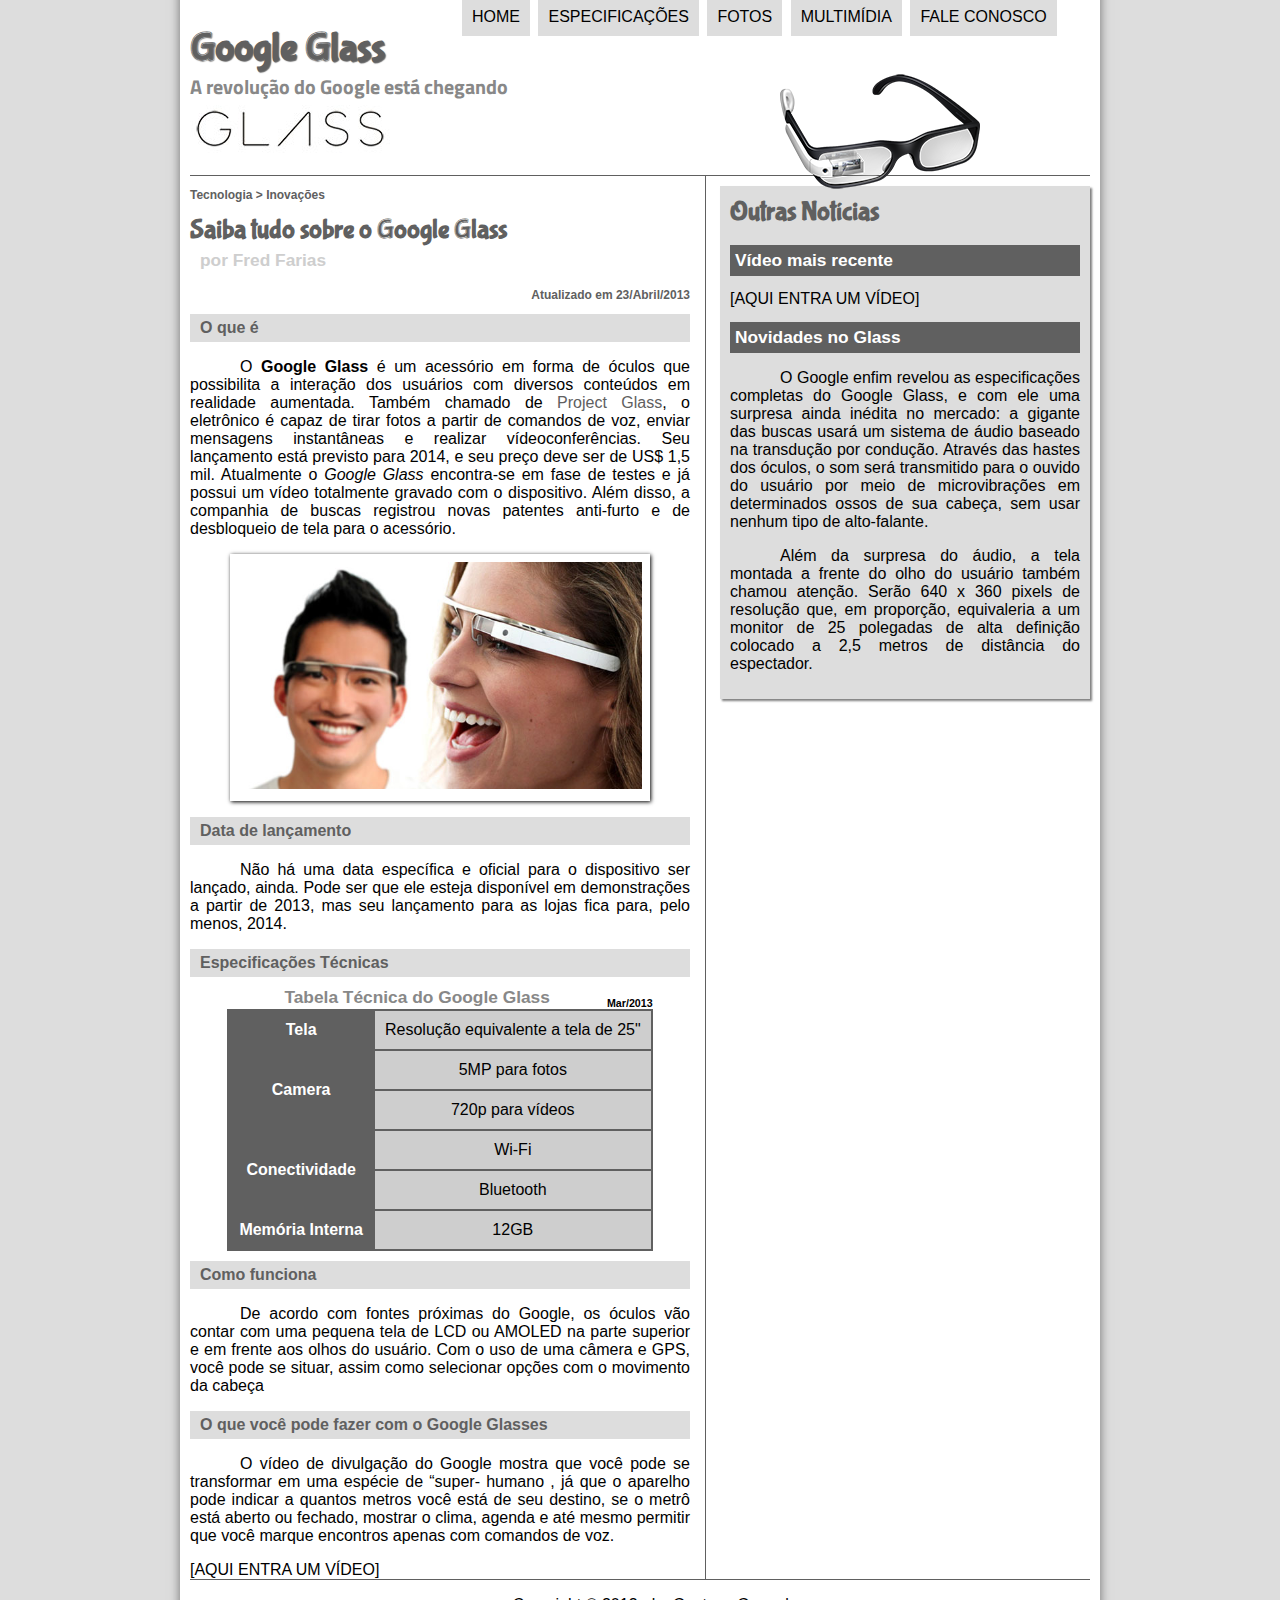
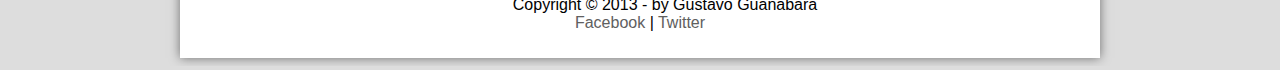
<file: index.html>
<!DOCTYPE html>
<html lang="pt-br">
	<head>
		<link rel="stylesheet" href="_css/estilo.css" type="text/css"/>
		<meta charset="UTF-8" />
		<title>Tudo sobre Google Glass</title>
	</head>
	<body>
	<div id="interface">
		<header id="cabecalho">
		<hgroup>
			<h1>Google Glass</h1>
			<h2>A revolução do Google está chegando</h2>
		</hgroup>
		
		<img id="icone" src="_imagens/glass-oculos-preto-peq.png" />

		<nav id="menu"> 
			<h1>Menu Principal</h1>
		
			<ul>
				<li><a href="index.html">Home</a></li>
				<li><a href="specs.html">Especificações</a></li>
				<li><a href="fotos.html">Fotos</a></li>
				<li><a href="multimidia.html">Multimídia</a></li>
				<li><a href="fale-conosco.html">Fale conosco</a></li>
			</ul>
		</nav>
		</header>
		<section id="corpo">
			<article id="noticia-principal">
				<header id="cabecalho-artigo">
					<hgroup>
						<h3>Tecnologia > Inovações</h3>
						<h1>Saiba tudo sobre o Google Glass</h1>
						<h2>por Fred Farias</h2>
						<h3 class="direita">Atualizado em 23/Abril/2013</h3>
					</hgroup>
				</header>
				<h2>O que é</h2>
				<p>
					O <span style="font-weight: bold">Google Glass</span> é um acessório em forma de óculos que possibilita a interação dos usuários com diversos conteúdos em realidade aumentada. Também chamado de <a href="http://glass.google.com" target="_blank">Project Glass</a>, o eletrônico é capaz de tirar fotos a partir de comandos de voz, enviar mensagens instantâneas e realizar vídeo&shy;conf&shy;erên&shy;cias. Seu lançamento está previsto para 2014, e seu preço deve ser de US$ 1,5 mil. Atualmente o <em>Google Glass</em> encontra-se em fase de testes e já possui um vídeo totalmente gravado com o dispositivo. Além disso, a companhia de buscas registrou novas patentes anti-furto e de desbloqueio de tela para o acessório.
				</p>

				<figure class="foto-legenda">
					<img src="_imagens/glass-quadro-homem-mulher.jpg" />
					<figcaption>
						<h3>Google glass</h3>
						<p>
							Uma nova maneira de ver o mundo!
						</p>
					</figcaption>
				</figure>

				<h2>Data de lançamento</h2>
				<p>
					Não há uma data específica e oficial para o dispositivo ser lançado, ainda. Pode ser que ele esteja disponível em demonstrações a partir de 2013, mas seu lançamento para as lojas fica para, pelo menos, 2014.
				</p>

				<h2>Especificações Técnicas</h2>
				
				<table id="tabelaspec">
					<caption>Tabela Técnica do Google Glass <span>Mar/2013</span></caption>
	
					<tr>
						<td class="ce">Tela</td>
						<td class="cd">Resolução equivalente a tela de 25"</td>
					</tr>
					<tr>
						<td class="ce" rowspan="2">Camera</td>
						<td class="cd">5MP para fotos</td>
					</tr>
					<tr>
						<td class="cd">720p para vídeos</td>
					</tr>
					<tr>
						<td class="ce" rowspan="2">Conectividade</td>
						<td class="cd">Wi-Fi</td>
					</tr>
					<tr>
						<td class="cd">Bluetooth</td>
					</tr>
					<tr>
						<td class="ce">Memória Interna</td>
						<td class="cd">12GB</td>
					</tr>
				</table>
				<h2>Como funciona</h2>
				<p>
					De acordo com fontes próximas do Google, os óculos vão contar com uma pequena tela de LCD ou AMOLED na parte superior e em frente aos olhos do usuário. Com o uso de uma câmera e GPS, você pode se situar, assim como selecionar opções com o movimento da cabeça
				</p>

				<h2>O que você pode fazer com o Google Glasses</h2>
				<p>
					O vídeo de divulgação do Google mostra que você pode se transformar em uma espécie de “super-
					<wbr>humano</wbr>
					, já que o aparelho pode indicar a quantos metros você está de seu destino, se o metrô está aberto ou fechado, mostrar o clima, agenda e até mesmo permitir que você marque encontros apenas com comandos de voz.
				</p>

				[AQUI ENTRA UM VÍDEO]
			</article>
		</section>
		<aside id="lateral">
				<h1>Outras Notícias</h1>
				<h2>Vídeo mais recente</h2>

				[AQUI ENTRA UM VÍDEO]

				<h2>Novidades no Glass</h2>
				<p>
					O Google enfim revelou as especificações completas do Google Glass, e com ele uma surpresa ainda inédita no mercado: a gigante das buscas usará um sistema de áudio baseado na transdução por condução. Através das hastes dos óculos, o som será transmitido para o ouvido do usuário por meio de microvibrações em determinados ossos de sua cabeça, sem usar nenhum tipo de alto-falante.
				</p>

				<p>
					Além da surpresa do áudio, a tela montada a frente do olho do usuário também chamou atenção. Serão 640 x 360 pixels de resolução que, em proporção, equivaleria a um monitor de 25 polegadas de alta definição colocado a 2,5 metros de distância do espectador.
				</p>
		</aside>
		<footer id="rodape">
				<p>
					Copyright &copy; 2013 - by Gustavo Guanabara <br/> 
					<a href="http://facebook.com/cursosemvideo" target="_blank">Facebook</a>  | 
					<a href="http://twitter.com/cursosemvideo" target="_blank">Twitter</a>
				</p>
		</footer>
		</div>
	</body>
</html>
</file>
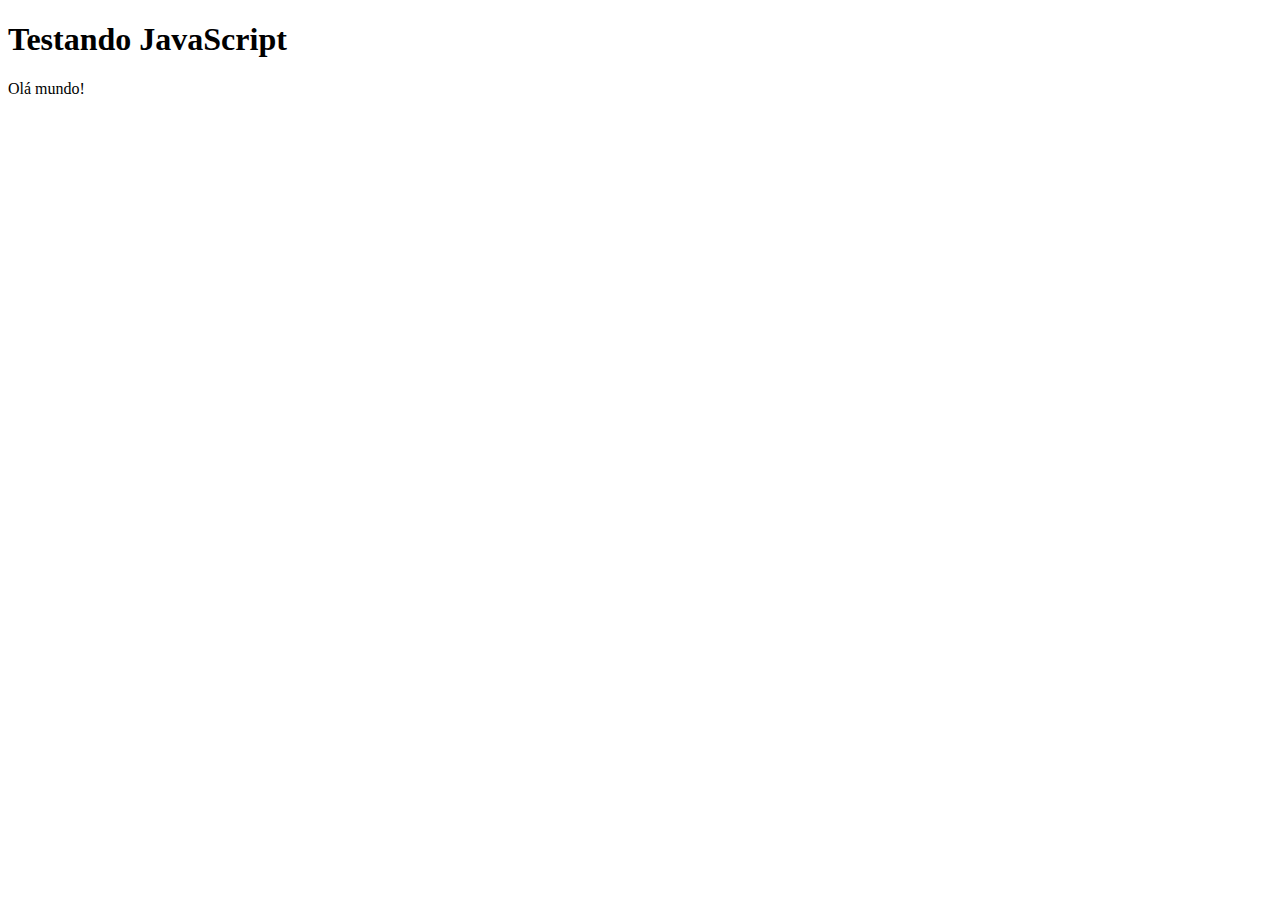
<file: testejs01.html>
<!DOCTYPE html>
<html lang="pt-br">
	<head>
		<meta charset="utf-8">

		<title>testejs01</title>
	</head>
	<body>
		<h1>Testando JavaScript</h1>
		<script>
			alert("olá mundo!");
			document.write("Olá mundo!")
		</script>
	</body>
</html>
</file>
<file: _css/estilo.css>
@charset "UTF-8";
@import url(http://fonts.googleapis.com/css?family=Titillium+Web);
@font-face{
	font-family: 'FonteLogo';
	src: url("../_fonts/bubblegum-sans-regular.otf");
}

body{
	background-color: #DDDDDD;
	color: rgba(0,0,0,1);
	font-family: Arial, sans-serif;
}

div#interface{
	width: 900px;
	background-color: #FFFFFF;
	margin: -20px auto 0px auto;
	box-shadow: 0px 0px 10px rgba(0,0,0,.5);
	padding: 10px;
}

p{
	text-align: justify;
	text-indent: 50px;
}

a {
	color: #606060;
	text-decoration: none;
}

a:hover {
	text-decoration: underline;
}

header#cabecalho img#icone{
	position: absolute;
	left: 780px;
	top: 70px;
}

header#cabecalho{
	border-bottom: 1px #606060 solid;
	height: 150px;
	background: url("../_imagens/glass-logo-peq.jpg") no-repeat 0px 80px;
}

header#cabecalho h1{
	font-family: 'FonteLogo', sans-serif;
	font-size: 30pt;
	color: #606060;
	text-shadow: 1px 1px 1px rgba(0,0,0,.6);
	padding: 0px;
	margin-bottom: 0px;
}

header#cabecalho h2{
	font-family: 'Titillium Web', sans-serif;
	font-size: 15pt;
	color: #888888;
	padding: 0px;
	margin-top: 0px;
}

/*Fomatação de imagens com legenda */
figure.foto-legenda{
	position: relative;
	border: 8px solid white;
	box-shadow: 1px 1px 4px black;
}

figure.foto-legenda img{
	width: 100%;
	height: 100%;
}

figure.foto-legenda figcaption{
	opacity: 0;
	position: absolute;
	top: 0px;
	background-color: rgba(0,0,0,.4);
	color: white;
	width: 100%;
	height: 100%;
	padding: 10px;
	box-sizing: border-box;
	transition: 1s;
}

figure.foto-legenda:hover figcaption{
	opacity: 1;
}

/*Formatação do menu*/

nav#menu{
	display: block;
}

nav#menu ul{
	list-style: none;
	text-transform: uppercase;
	position: absolute;
	top: -20px;
	left: 420px;
}

nav#menu li{
	display: inline-block;
	background-color: #dddddd;
	padding: 10px;
	margin: 2px;
	transition: 1s;
}

nav#menu li:hover{
	background-color: #606060;
}

nav#menu h1{
	display: none;
}

nav#menu a{
	color: #000000;
	text-decoration: none;
}

nav#menu a:hover{
	color: #FFFFFF;
	text-decoration: underline;
}

section#corpo {
	display: block;
	width: 500px;
	float: left;
	border-right: 1px solid #606060;
	padding-right: 15px;
}

article#noticia-principal h2{
	font-size: 12pt;
	color: #606060;
	background-color: #DDDDDD;
	padding: 5px 0px 5px 10px;
	margin: 10px 0px 10px 0px;
}

header#cabecalho-artigo h1{
	font-family: 'FonteLogo', sans-serif;
	font-size: 20pt;
	color: #606060;
	margin-bottom: 0px;
	margin-top: 0px;
}

header#cabecalho-artigo h2{
	font-size: 13pt;
	color: #CECECE;
	background-color: #FFFFFF;
	margin: 0px;
}

header#cabecalho-artigo h3{
	font-size: 12px;
	color: #606060;
}

.direita {
	text-align: right;
}

table#tabelaspec {
	border: 1px solid #606060;
	border-spacing: 0px;
	margin-left: auto;
	margin-right: auto;
}

table#tabelaspec td{
	border: 1px solid #606060;
	padding: 10px;
	text-align: center;
}

table#tabelaspec td.ce{
	color: #FFFFFF;
	background-color: #606060;
	font-weight: bold;
}

table#tabelaspec td.cd{
	background-color: #cecece;
}

table#tabelaspec caption{
	color: #888888;
	font-size: 13pt;
	font-weight: bold;
}

table#tabelaspec caption span{
	display: block;
	float: right;
	color: #000000;
	font-size: 8pt;
	margin-top: 10px;
}

aside#lateral {
	display: block;
	width: 350px;
	float: right;
	background-color: #DDDDDD;
	padding: 10px;
	margin-top: 10px;
	box-shadow: 2px 2px 2px rgba(0,0,0,.5);
}

aside#lateral h1{
	font-family: 'FonteLogo', sans-serif;
	font-size: 20pt;
	color: #606060;
	margin-top: 0px;
}

aside#lateral h2{
	background-color: #606060;
	font-size: 13pt;
	color: #FFFFFF;
	padding: 5px;
}

footer#rodape{
	clear: both;
	border-top: 1px solid #606060;
}

footer#rodape p{
	text-align: center;
}
</file>
